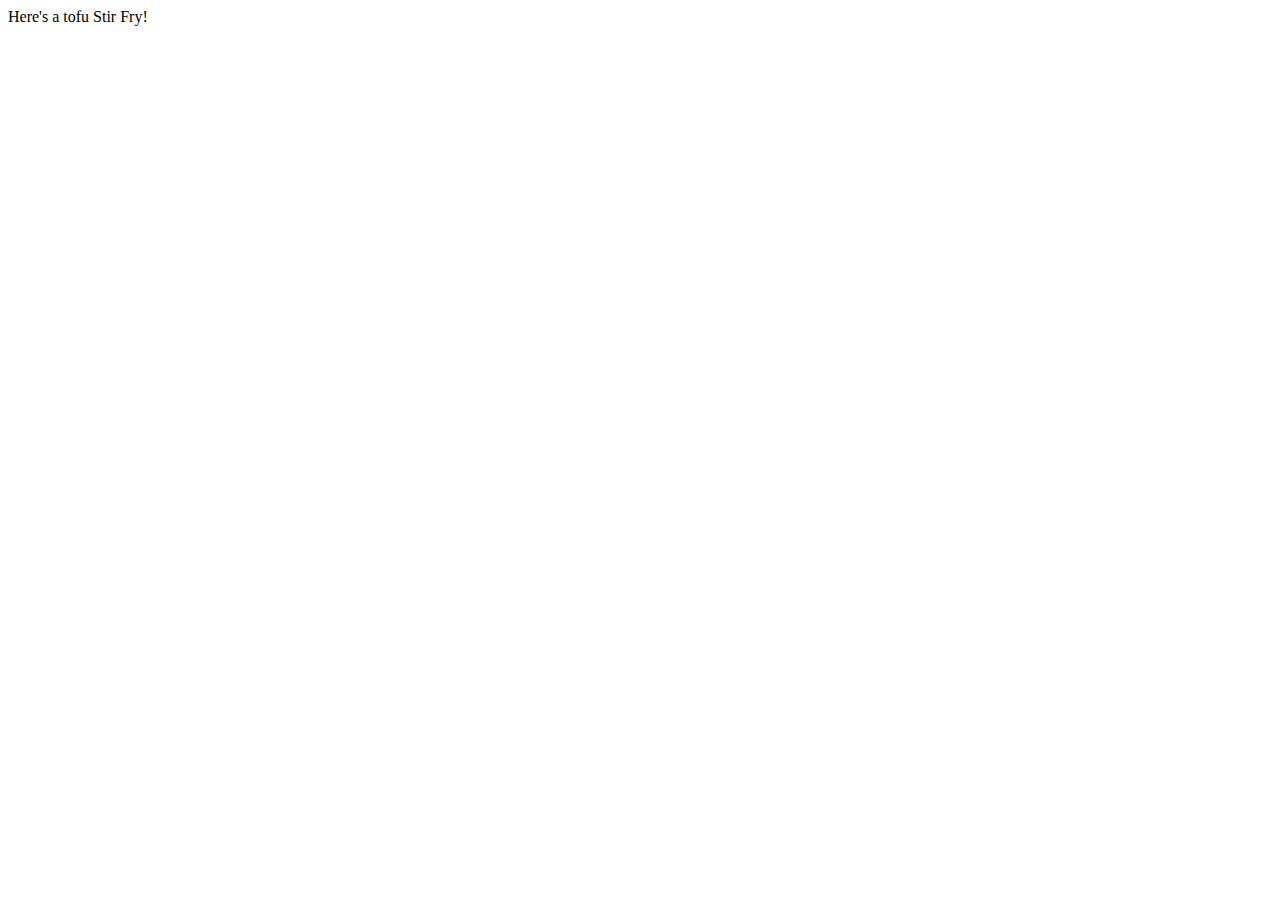
<file: Classcode.html>
<!DOCTYPE html>
<html>
<head>
	<title>Document</title>
</head>
<body>
	
	<script type="text/javascript">

		     var eatSteak = confirm("Do you eat steak?");
		     var userEatsSteak = "Here's a steak sandwich!";
		     var noSteak = "Here's a tofu Stir Fry!";
		     var birthYear = prompt("what is your birth year?");

		     // IF the user likes steak, we run the following block of code.

		     if (eatSteak) {
		     	document.write(userEatsSteak);
		     } 
		     else  {
		     	document.write(noSteak);
		     }

		     if (birthYear > 1996) {
		     	alert("no sake for you!")
		     }

	</script>

</body>
</html>
</file>
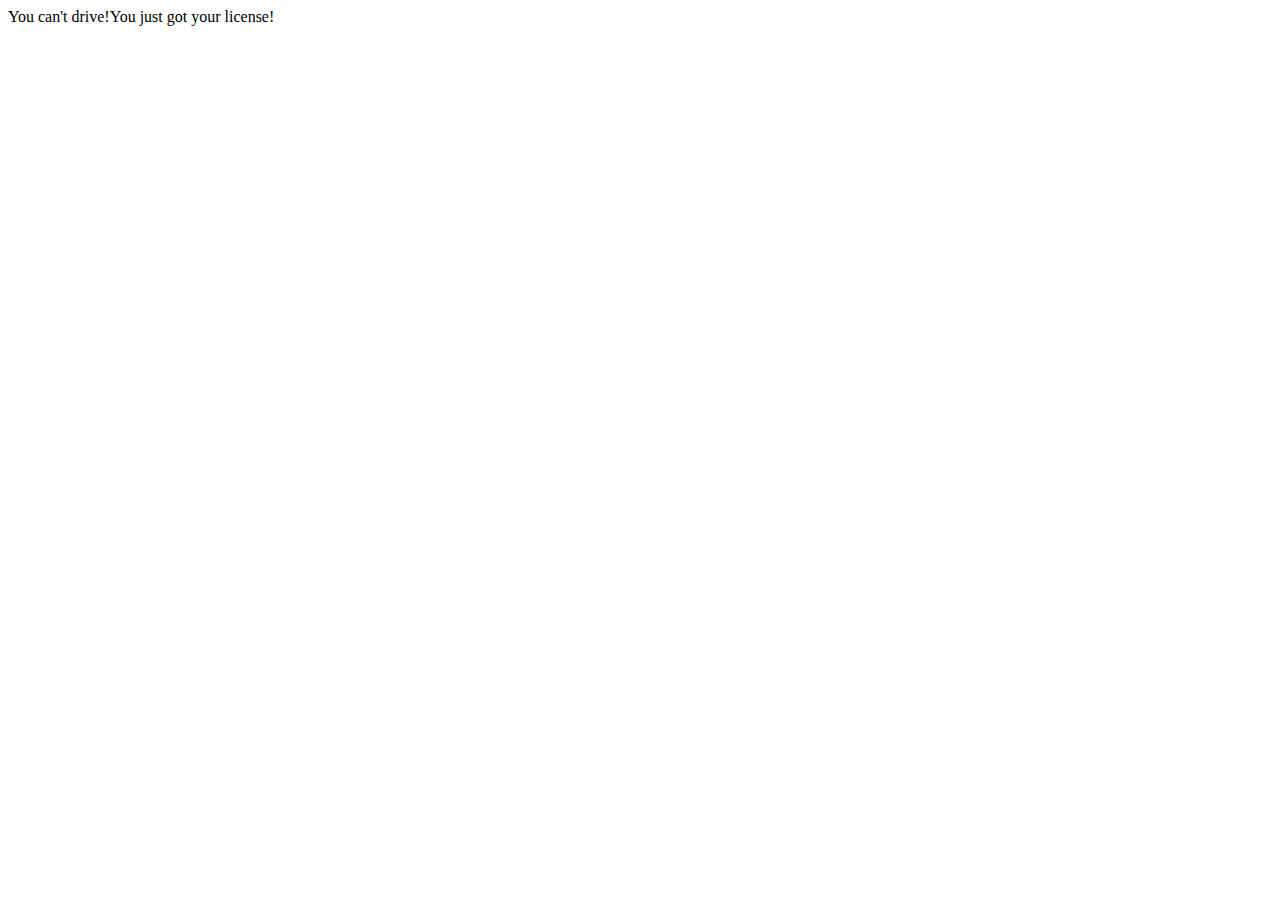
<file: practice.html>
<!DOCTYPE html>
<html>
<head>
	<title>Practice</title>
</head>
<body>
		
		<script type="text/javascript">
			
		var age = 11

		if ( age>16 ) {
			document.write( "Hooray you can drive!")
		}
		else {
			document.write("You can't drive!")
		}if ( age=16 ) {
			document.write("You just got your license!")
		}

		</script>


</body>
</html>
</file>
